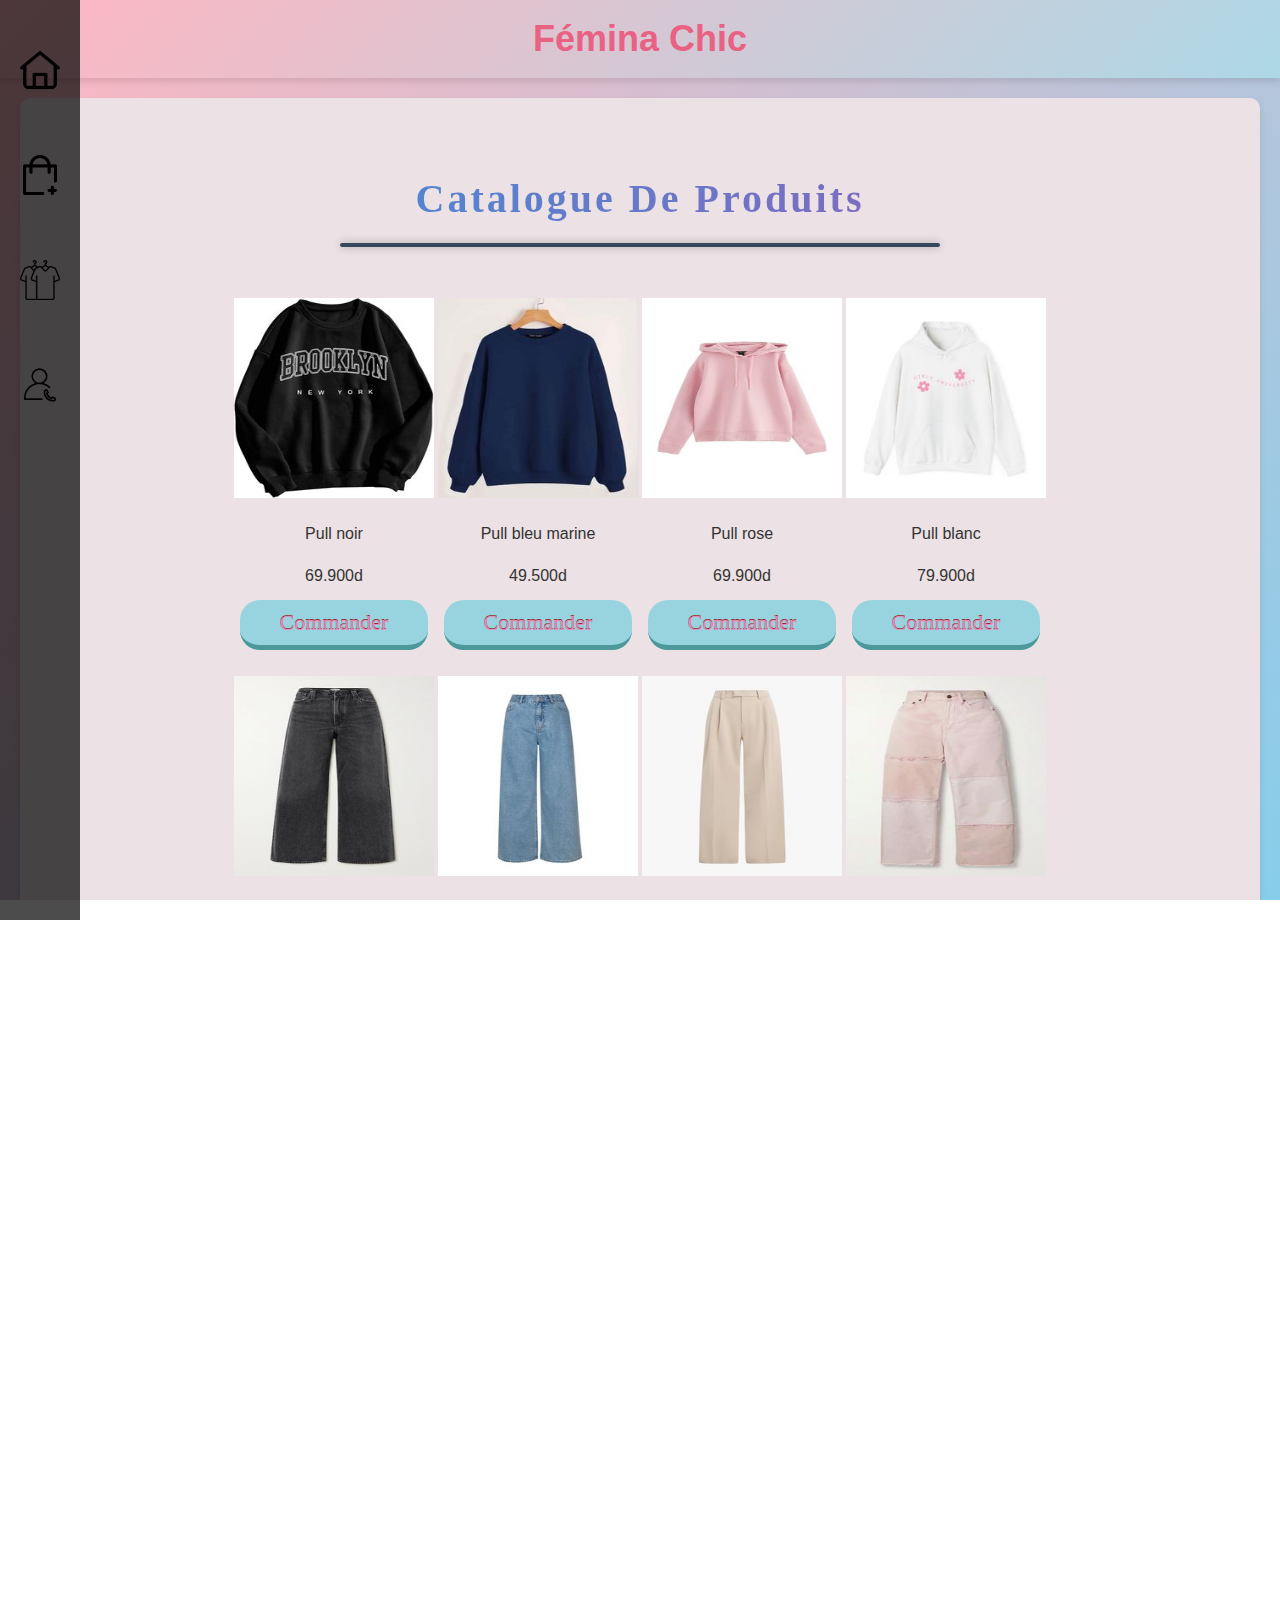
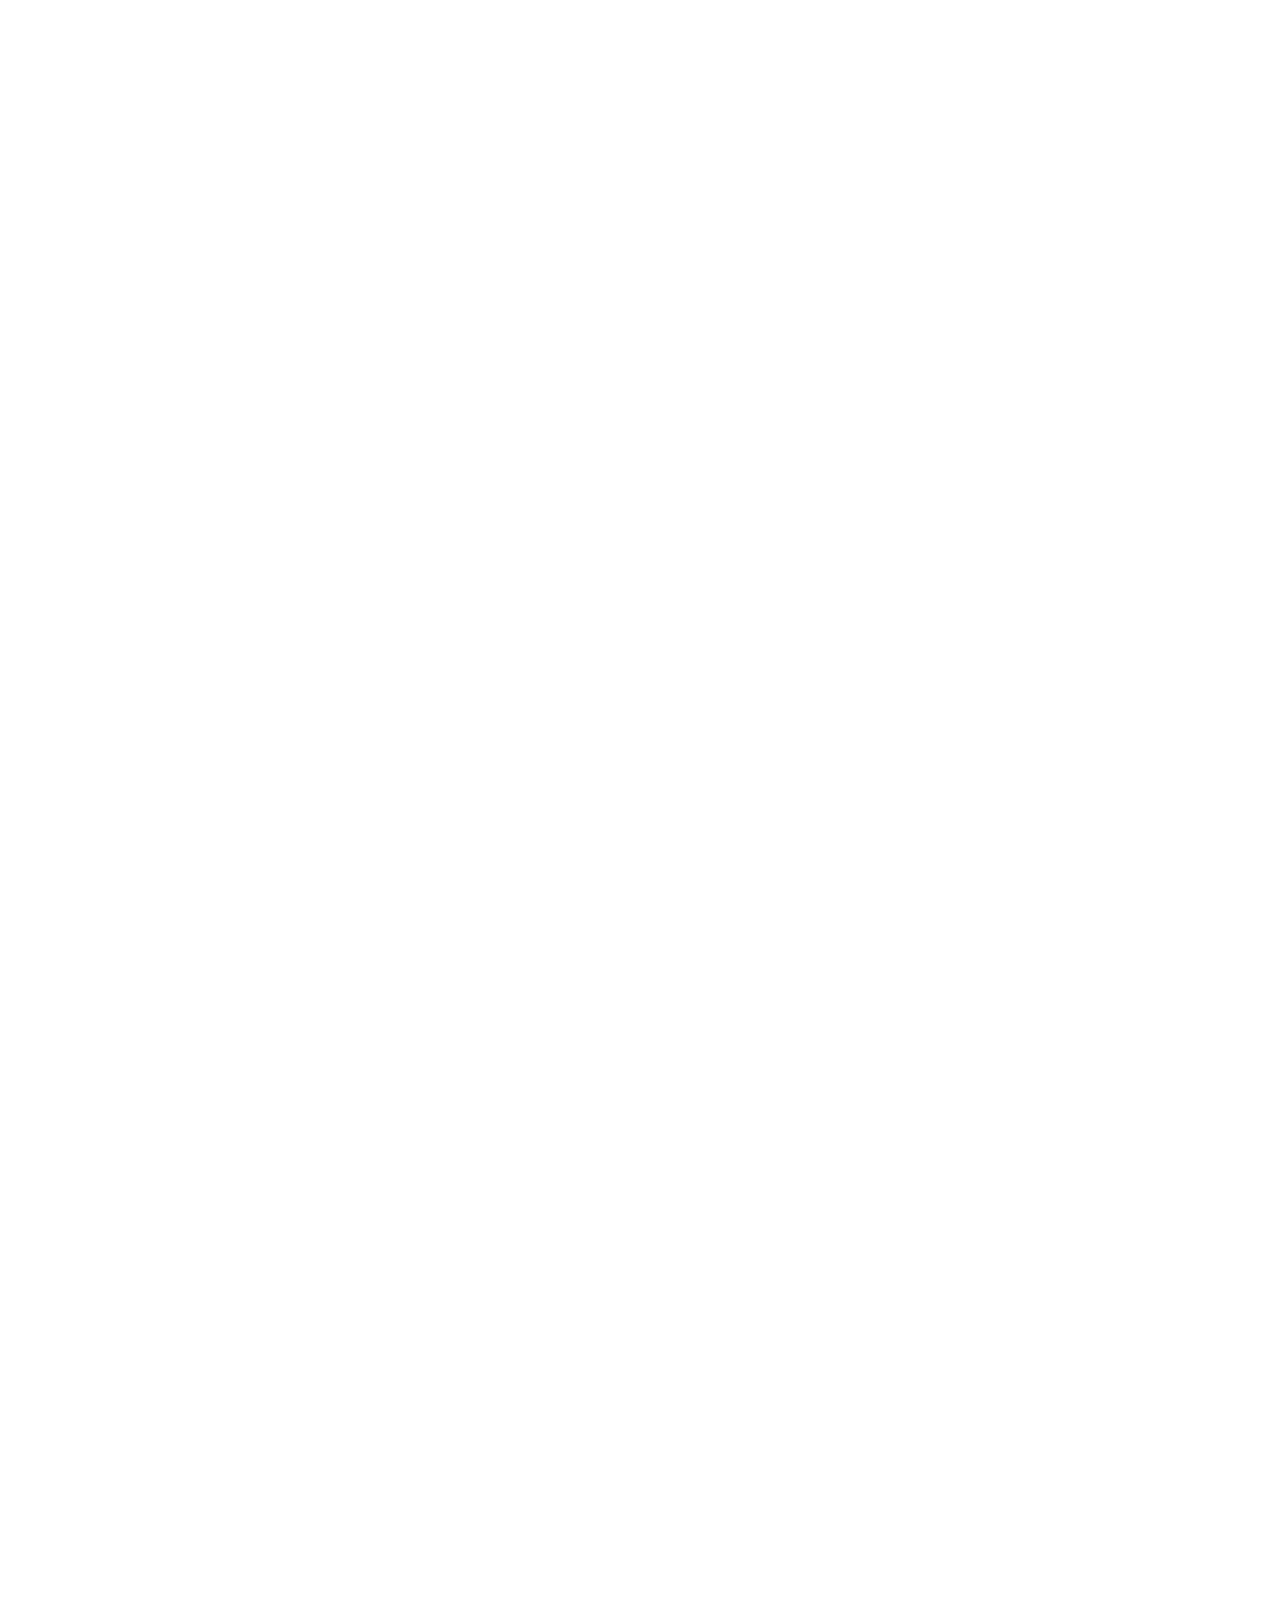
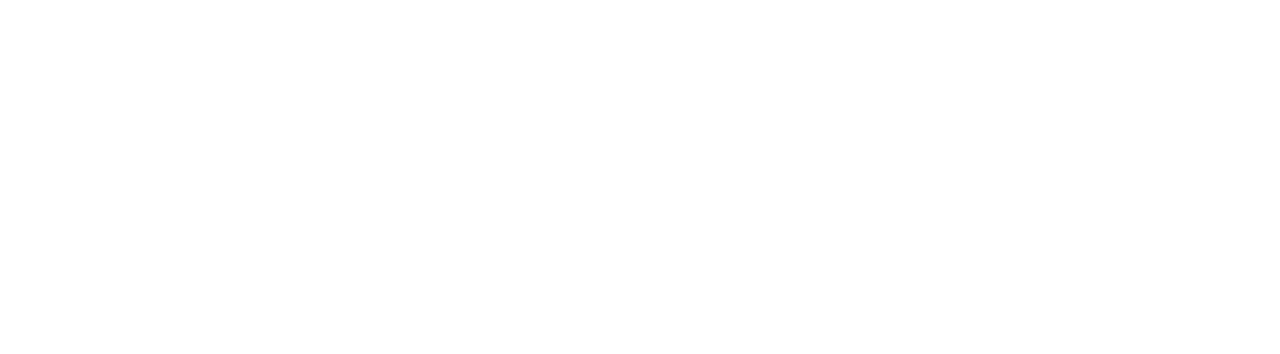
<file: article.html>
<!DOCTYPE html>
<html lang="en">

<head>
    <meta charset="UTF-8">
    <meta name="viewport" content="width=device-width, initial-scale=1.0">
    <title>Document</title>
    <link rel="stylesheet" href="css.css">
    <link rel="stylesheet" href="all.css">
</head>

<body>
    <header>
        <h1>Fémina Chic</h1>
    </header>
    <main>
        <nav>
            <p class="a"><a href="index.html"><img class="icons" src="accueil.png" alt="Accueil"></a></p>
            <p class="a"><a href="formulaire.html"><img class="icons" src="ajouter-au-panier.png"
                        alt="Ajouter au panier"></a></p>
            <p class="a"><a href="article.html"><img class="icons" src="t-shirts.png" alt="T-shirts"></a></p>
            <p class="a"><a href="contact.html"><img class="icons" src="contact-us.png" alt="Contact"></a></p>
        </nav>
        <section>
            <h2>Catalogue de Produits</h2>
            <div id="teblel">
                <table>
                    <tr>
                        <td>
                            <p><img class="x" src="pull5.jpg" alt="Pull noir"></p>
                            <p class="color">Pull noir</p>
                            <p>69.900d</p>
                            <p><a class="vettement" href="formulaire.html">Commander</a></p>
                        </td>
                        <td>
                            <p><img class="x" src="pull4.jpg" alt="Pull bleu marine"></p>
                            <p class="color">Pull bleu marine</p>
                            <p>49.500d</p>
                            <p><a class="vettement" href="formulaire.html">Commander</a></p>
                        </td>
                        <td>
                            <p><img class="x" src="pull6.jpg" alt="Pull rose"></p>
                            <p class="color">Pull rose</p>
                            <p>69.900d</p>
                            <p><a class="vettement" href="formulaire.html">Commander</a></p>
                        </td>
                        <td>
                            <p><img class="x" src="pull7.jpg" alt="Pull blanc"></p>
                            <p class="color">Pull blanc</p>
                            <p>79.900d</p>
                            <p><a class="vettement" href="formulaire.html">Commander</a></p>
                        </td>
                    </tr>
                    <tr>
                        <td>
                            <p><img class="x" src="pantalon1.jpg" alt=""></p>
                            <p class="color">jean large gris</p>
                            <p>109.900d</p>
                            <p><a class="vettement" href="formulaire.html">commander</a></p>
                        </td>
                        <td>
                            <p><img class="x" src="pantalon2.jpg" alt=""></p>
                            <p class="color">jean large </p>
                            <p>99.900d</p>
                            <p><a class="vettement" href="formulaire.html"> commander</a></p>
                        </td>
                        <td>
                            <p><img class="x" src="pantalon3.jpg" alt=""></p>
                            <p class="color">wide leg</p>
                            <p>59.500</p>
                            <p><a class="vettement" href="formulaire.html">commander</a></p>
                        </td>
                        <td>
                            <p><img class="x" src="pantalon5.jpg" alt=""></p>
                            <p class="color">katie holmes</p>
                            <p>109.900d</p>
                            <p><a class="vettement" href="formulaire.html">commander</a></p>
                        </td>
                    </tr>
                    <tr>
                        <td>
                            <p><img class="x" src="cardigan4.jpg" alt=""></p>

                            <p class="color">cardigan noir</p>
                            <p>49.900d</p>
                            <p><a class="vettement" href="formulaire.html">commander</a></p>
                        </td>
                        <td>
                            <p><img class="x" src="cardigan5.jpg" alt=""></p>
                            <p class="color">cardigan bleu</p>
                            <p>49.900d</p>
                            <p><a class="vettement" href="formulaire.html"> commander</a></p>
                        </td>
                        <td>
                            <p><img class="x" src="cardigan1.jpg" alt=""></p>
                            <p class="color">cardigan blanc</p>
                            <p>49.900d</p>
                            <p><a class="vettement" href="formulaire.html">commander</a></p>
                        </td>
                        <td>
                            <p><img class="x" src="cardigan.jpg" alt=""></p>
                            <p class="color">cardigan pink</p>
                            <p>49.900d</p>
                            <p><a class="vettement" href="formulaire.html">commander</a></p>
                        </td>
                    </tr>
                    <tr>
                        <td>
                            <p><img class="x" src="veste4.jpg" alt=""></p>
                            <p class="color">veste a double bouttonage</p>
                            <p>159.900d</p>
                            <p><a class="vettement" href="formulaire.html">commander</a></p>
                        </td>
                        <td>
                            <p><img class="x" src="veste5.jpg" alt=""></p>
                            <p class="color">vintage herren</p>
                            <p>89.900</p>
                            <p><a class="vettement" href="formulaire.html">commander</a></p>
                        </td>
                        <td>
                            <p><img class="x" src="veste3.jpg" alt=""></p>
                            <p class="color">veste pink</p>
                            <p>99.500d</p>
                            <p><a class="vettement" href="formulaire.html">commander</a></p>
                        </td>
                        <td>
                            <p><img class="x" src="veste8.jpg" alt=""></p>
                            <p class="color">veste</p>
                            <p>79.900d</p>
                            <p><a class="vettement" href="formulaire.html">commander</a></p>
                        </td>
                    </tr>
                    <tr>
                        <td>
                            <p><img class="x" src="trensh6.jpg" alt=""></p>
                            <p class="color">trench noir</p>
                            <p>159.900d</p>
                            <p><a class="vettement" href="formulaire.html">commander</a></p>
                        </td>
                        <td>
                            <p><img class="x" src="trensh4.jpg" alt=""></p>
                            <p class="color">trench gris</p>
                            <p>169.900d</p>
                            <p><a class="vettement" href="formulaire.html">commander</a></p>
                        </td>
                        <td>
                            <p><img class="x" src="trensh8.jpg" alt=""></p>
                            <p class="color">trench beige </p>
                            <p>159.900d</p>
                            <p><a class="vettement" href="formulaire.html">commander</a></p>
                        </td>
                        <td>
                            <p><img class="x" src="trensh7.jpg" alt=""></p>
                            <p class="color">trensh pink</p>
                            <p>149.900d</p>
                            <p><a class="vettement" href="formulaire.html">commander</a></p>
                        </td>
                    </tr>
                    <tr>
                        <td>
                            <p><img class="x" src="beanie_hat_6.jpg" alt=""></p>
                            <p class="color">beanie noir </p>
                            <p>39.900d</p>
                            <p><a class="vettement" href="formulaire.html">commander</a></p>
                        </td>
                        <td>
                            <p><img class="x" src="beanie_hat_3.jpg" alt=""></p>
                            <p class="color">beanie bleu </p>
                            <p>39.900d</p>
                            <p><a class="vettement" href="formulaire.html">commander</a></p>
                        </td>
                        <td>
                            <p><img class="x" src="beanie_hat_5.jpg" alt=""></p>
                            <p class="color">beanie beige </p>
                            <p>39.900d</p>
                            <p><a class="vettement" href="formulaire.html">commander</a></p>
                        </td>
                        <td>
                            <p><img class="x" src="beanie_hat_4.jpg" alt=""></p>
                            <p class="color">beanie hat pink</p>
                            <p>39.900d</p>
                            <p><a class="vettement" href="formulaire.html">commander</a></p>
                        </td>
                    </tr>
                    <tr>
                        <td>
                            <p><img class="x" src="casquette7.jpg" alt=""></p>
                            <p class="color">casquette nike noir</p>
                            <p>99.900d</p>
                            <p><a class="vettement" href="formulaire.html">commander</a></p>
                        </td>
                        <td>
                            <p><img class="x" src="casquette8.jpg" alt=""></p>
                            <p class="color">casquette bleu</p>
                            <p>109.900d</p>
                            <p><a class="vettement" href="formulaire.html">commander</a></p>
                        </td>
                        <td>
                            <p><img class="x" src="casquette9.jpg" alt=""></p>
                            <p class="color">casquette polo beige</p>
                            <p>99.900d</p>
                            <p><a class="vettement" href="formulaire.html">commander</a></p>
                        </td>
                        <td>
                            <p><img class="x" src="casquette6.jpg" alt=""></p>
                            <p class="color">casquette polo pink</p>
                            <p> 99.900d</p>
                            <p><a class="vettement" href="formulaire.html">commander</a></p>
                        </td>
                    </tr>
                    <tr>
                        <td>
                            <p><img class="x" src="scraf8.jpg" alt=""></p>
                            <p class="color">echarpe plaid</p>
                            <p> 69.900d</p>
                            <p><a class="vettement" href="formulaire.html">commander</a></p>
                        </td>
                        <td>
                            <p><img class="x" src="scraf6.jpg" alt=""></p>
                            <p class="color">scraf bleu carreau</p>
                            <p> 69.900d</p>
                            <p><a class="vettement" href="formulaire.html">commander</a></p>
                        </td>
                        <td>
                            <p><img class="x" src="scraf5.jpg" alt=""></p>
                            <p class="color">cache colle beige</p>
                            <p> 69.900d</p>
                            <p><a class="vettement" href="formulaire.html">commander</a></p>
                        </td>
                        <td>
                            <p><img class="x" src="scraf1.jpg" alt=""></p>
                            <p class="color">scraf pink carreau</p>
                            <p> 69.900d</p>
                            <p><a class="vettement" href="formulaire.html">commander</a></p>
                            <!-- Additional rows follow the same format -->
                </table>
            </div>
        </section>
    </main>
    <footer>
        <p>© 2024 Fémina Chic | Tous droits réservés</p>
        <p>
            <a href="privacy.html">Politique de confidentialité</a> |
            <a href="terms.html">Conditions d'utilisation</a>
        </p>
        <a href="https://www.facebook.com/profile.php?id=61565115712853" class="aa">

    
            <img   src="facebook.png" class="iconss" alt="Facebook">
            
            </a>

            <a class="aa" href="https://www.instagram.com/femina__chic/">

                <img src="instagram.png" class="iconss" alt="Instagram">
    
    
    </a>
        <a class="aa" href="">

        <img src="whatsapp.png" class="iconss" alt="WhatsApp">


</a>
        <a  class="aa" href="">

        <img src="tiktok.png" class="iconss" alt="TikTok">


</a>
        
    </footer>
</body>

</html>
</file>
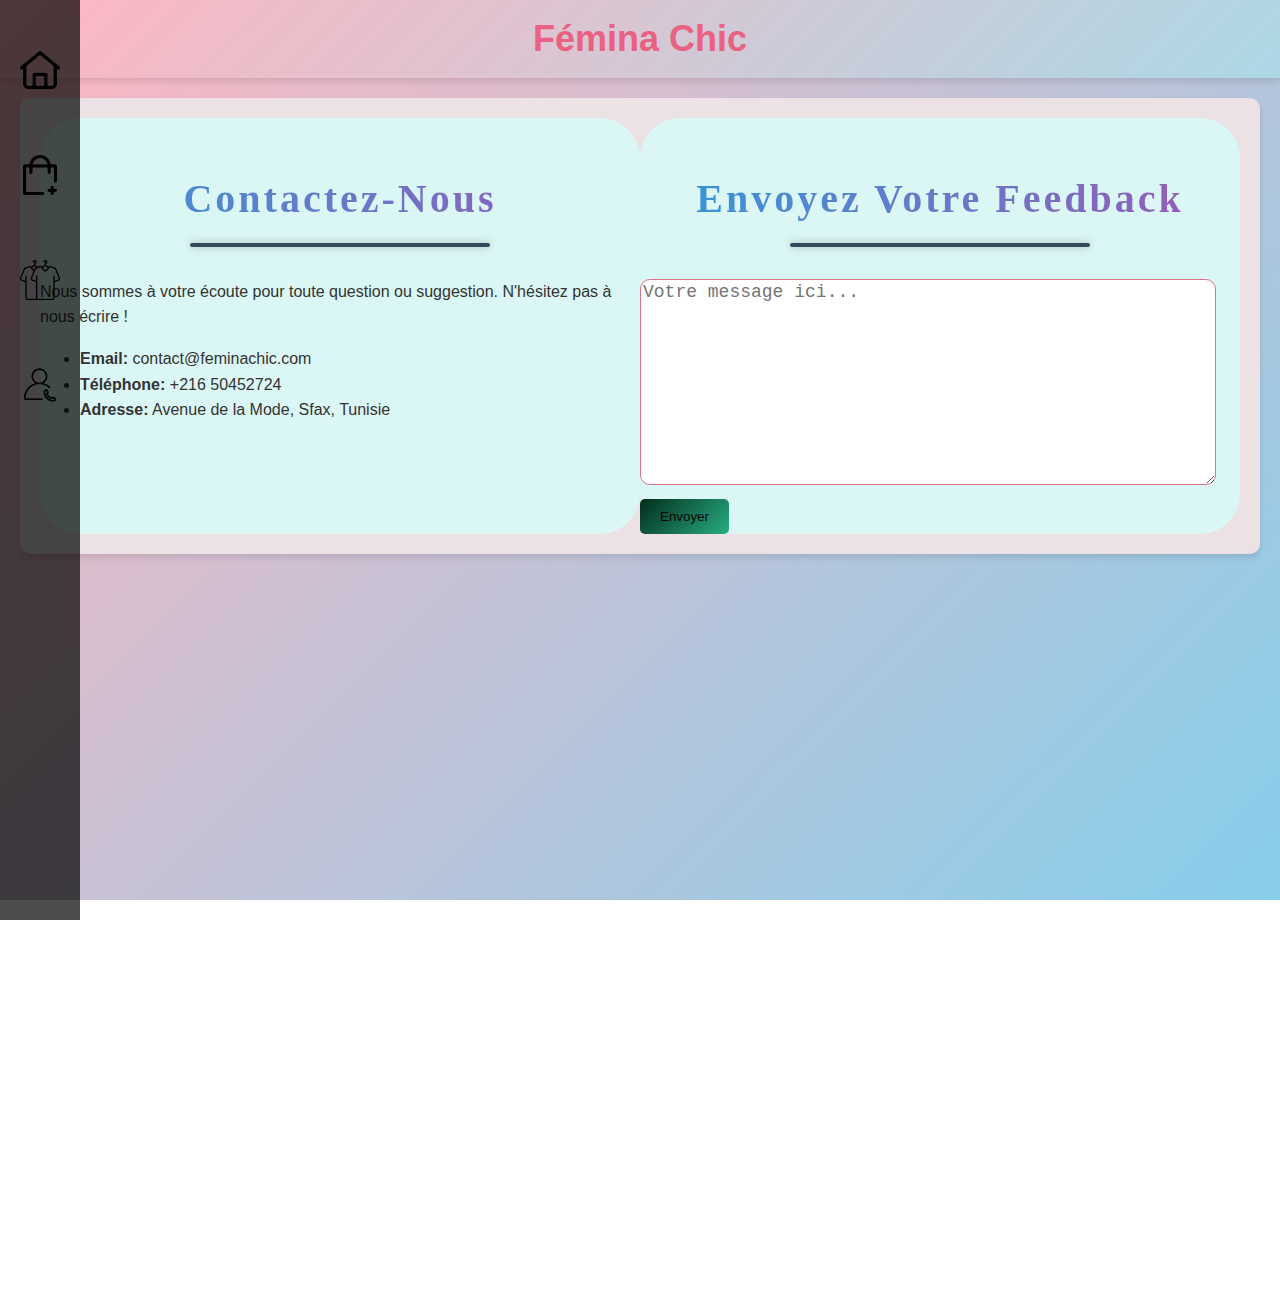
<file: contact.html>
<!DOCTYPE html>
<html lang="en">

<head>
    <meta charset="UTF-8">
    <meta name="viewport" content="width=device-width, initial-scale=1.0">
    <title>Contact Us</title>
    <link rel="stylesheet" href="all.css">
</head>

<body>
    <header>
        <h1>Fémina Chic</h1>
    </header>
    <main>
        <nav>
            <p class="a"><a href="index.html"><img class="icons" src="accueil.png" alt=""></a></p>
            <p class="a"><a href="formulaire.html"><img class="icons" src="ajouter-au-panier.png" alt=""></a></p>
            <p class="a"><a href="article.html"><img class="icons" src="t-shirts.png" alt=""></a></p>
            <p class="a"><a href="contact.html"><img class="icons" src="contact-us.png" alt=""></a></p>
        </nav>

        <section class="contact">
            <div class="contact-info">
                <h2>Contactez-nous</h2>
                <p>Nous sommes à votre écoute pour toute question ou suggestion. N'hésitez pas à nous écrire !</p>
                <ul>
                    <li><strong>Email:</strong> contact@feminachic.com</li>
                    <li><strong>Téléphone:</strong> +216 50452724</li>
                    <li><strong>Adresse:</strong> Avenue de la Mode, Sfax, Tunisie</li>
                </ul>
            </div>

            <div class="feedback-form">
                <h2>Envoyez votre Feedback</h2>
                <form>
                    <textarea id="txt" placeholder="Votre message ici..." required></textarea>
                    <br>
                    <input id="btn" type="button" value="Envoyer">
                </form>
            </div>
        </section>

        <div class="map-container">
            <iframe
                src="https://www.google.com/maps/embed?pb=!1m18!1m12!1m3!1d6556.570984499112!2d10.75780929350182!3d34.748400491610816!2m3!1f0!2f0!3f0!3m2!1i1024!2i768!4f13.1!3m3!1m2!1s0x1301d2d740fce285%3A0x996df8dfbbdf7526!2sOxford%20librairie!5e0!3m2!1sen!2stn!4v1733846077812!5m2!1sen!2stn"
                width="1410" height="500" style="border:0;" allowfullscreen="" loading="lazy"
                referrerpolicy="no-referrer-when-downgrade"></iframe>
        </div>
    </main>

    <footer>
        <p>© 2024 Fémina Chic | Tous droits réservés</p>
        <p>
            <a href="privacy.html">Politique de confidentialité</a> |
            <a href="terms.html">Conditions d'utilisation</a>
        </p>

        <a href="https://www.facebook.com/profile.php?id=61565115712853" class="aa">

    
            <img   src="facebook.png" class="iconss" alt="Facebook">
            
            </a>

        <a class="aa" href="https://www.instagram.com/femina__chic/">

            <img src="instagram.png" class="iconss" alt="Instagram">


</a>
        <a class="aa" href="">

        <img src="whatsapp.png" class="iconss" alt="WhatsApp">


</a>

   
        <a  class="aa" href="">

        <img src="tiktok.png" class="iconss" alt="TikTok">


</a>
    </footer>
</body>

</html>
</file>
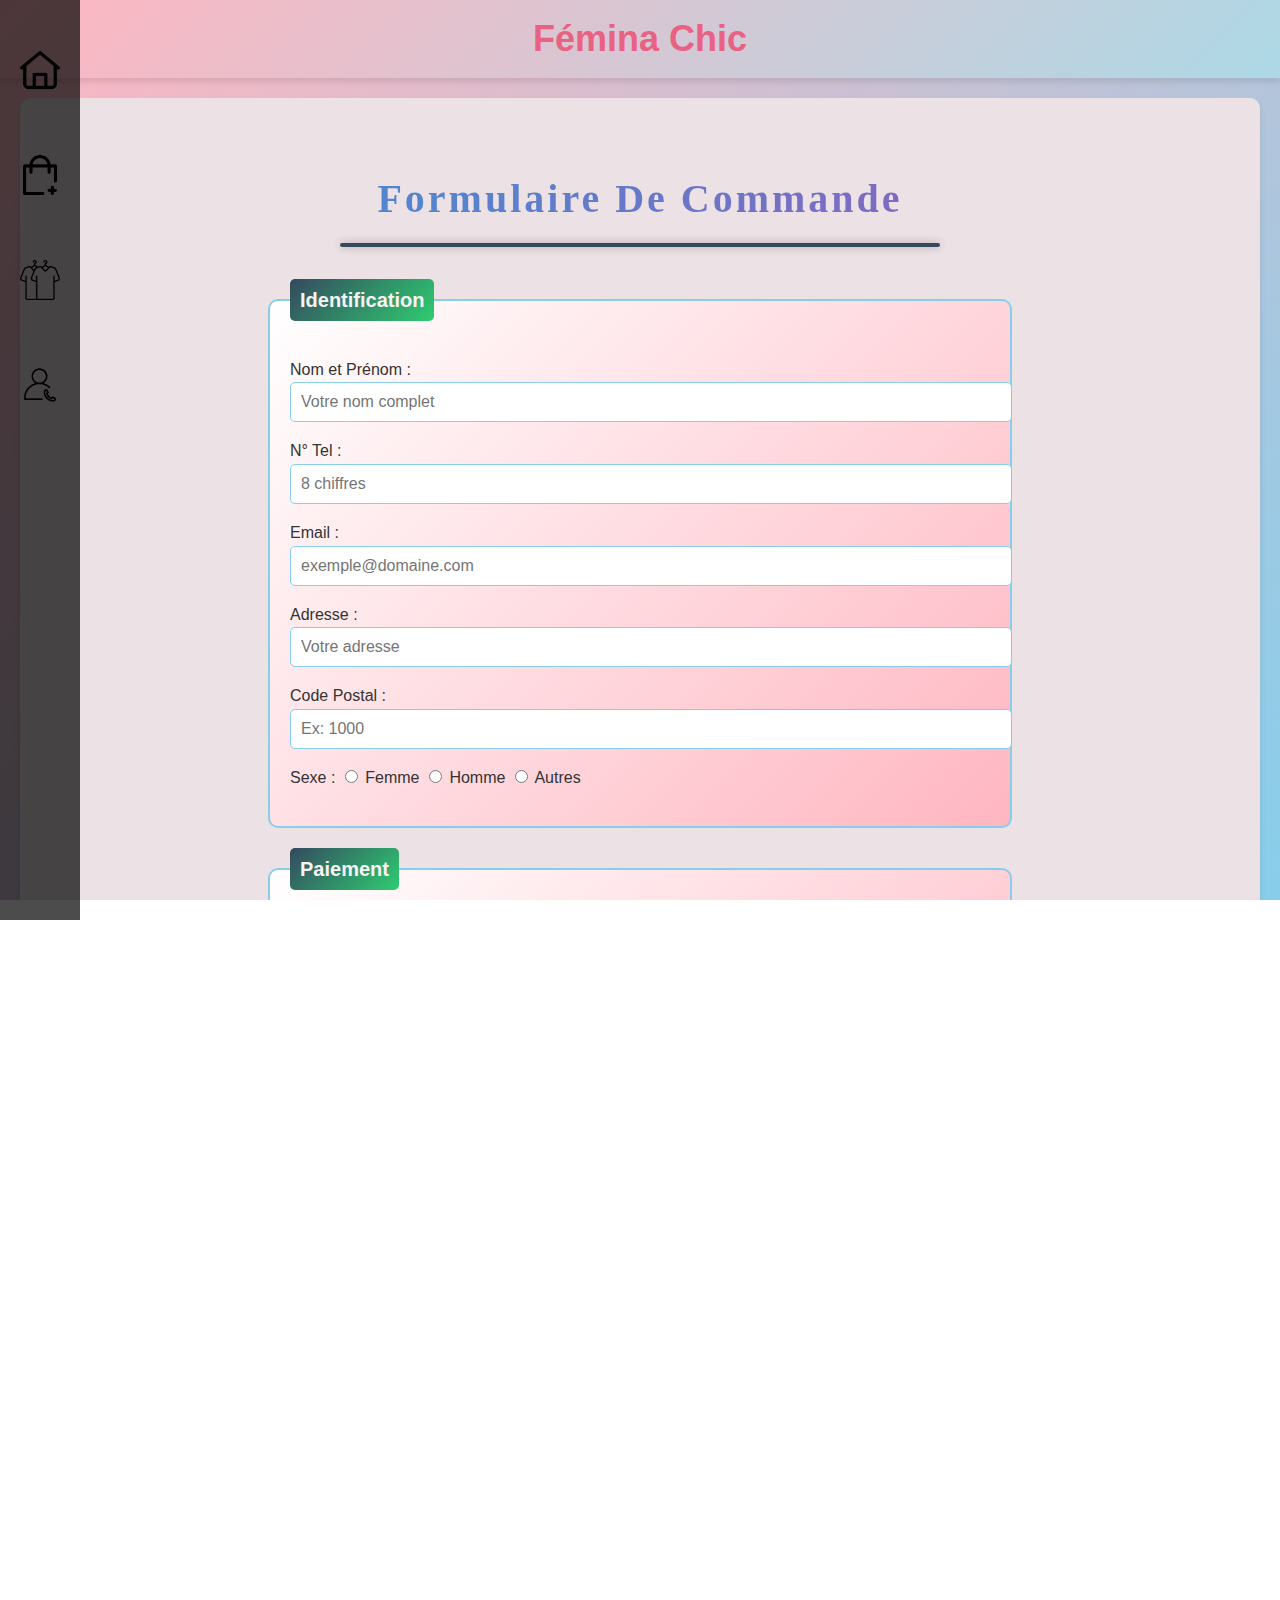
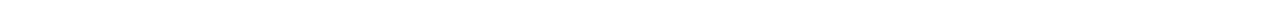
<file: formulaire.html>
<!DOCTYPE html>
<html lang="en">

<head>
    <meta charset="UTF-8">
    <meta name="viewport" content="width=device-width, initial-scale=1.0">
    <title>boutique femme</title>
    <link rel="stylesheet" href="all.css">
</head>

<body>
    <header>
        <h1>Fémina Chic</h1>
    </header>
    <main>
        <nav>
            <p class="a"><a href="index.html"><img class="icons" src="accueil.png" alt=""></a></p>
            <p class="a"><a href="formulaire.html"><img class="icons" src="ajouter-au-panier.png" alt=""></a></p>
            <p class="a"><a href="article.html"><img class="icons" src="t-shirts.png" alt=""></a></p>
            <p class="a"><a href="contact.html"><img class="icons" src="contact-us.png" alt=""></a></p>
        </nav>

        <section>
            <h2>Formulaire de Commande</h2>
            <form action="errer.html">
                <fieldset class="mi">
                    <legend class="ident">Identification</legend>
                    <p>
                        <label for="full-name">Nom et Prénom :</label>
                        <input type="text" id="full-name" name="full-name" placeholder="Votre nom complet" required>
                    </p>
                    <p>
                        <label for="phone">N° Tel :</label>
                        <input type="tel" id="phone" name="phone" pattern="[0-9]{8}" placeholder="8 chiffres"
                            title="Entrez un numéro à 8 chiffres">
                    </p>
                    <p>
                        <label for="email">Email :</label>
                        <input type="email" id="email" name="email" placeholder="exemple@domaine.com" required>
                    </p>
                    <p>
                        <label for="address">Adresse :</label>
                        <input type="text" id="address" name="address" placeholder="Votre adresse" required>
                    </p>
                    <p>
                        <label for="postal-code">Code Postal :</label>
                        <input type="number" id="postal-code" name="postal-code" placeholder="Ex: 1000" required>
                    </p>
                    <p>
                        Sexe :
                        <label><input type="radio" name="gender" value="femme"> Femme</label>
                        <label><input type="radio" name="gender" value="homme"> Homme</label>
                        <label><input type="radio" name="gender" value="autres"> Autres</label>
                    </p>
                </fieldset>

                <fieldset class="mi">
                    <legend class="paye">Paiement</legend>
                    <p>
                        <label for="quantity">Quantité :</label>
                        <input type="number" id="quantity" name="quantity" placeholder="0" min="1">
                    </p>
                    <p>
                        <label for="price">Prix :</label>
                        <input type="number" id="price" name="price" placeholder="0.00" step="0.01">
                    </p>
                    <p>
                        <label for="reference">Référence :</label>
                        <input type="text" id="reference" name="reference" placeholder="Code produit">
                    </p>
                    <p>
                        <label for="total">Total :</label>
                        <input type="number" id="total" name="total" placeholder="0.00" step="0.01" readonly>
                    </p>
                </fieldset>
                <p>
                    <input type="submit" value="Valider">
                    <input type="reset" value="Annuler">
                </p>
            </form>
        </section>
    </main>
    <footer>
        <p>© 2024 Fémina Chic | Tous droits réservés</p>
        <p>
            <a href="privacy.html">Politique de confidentialité</a> |
            <a href="terms.html">Conditions d'utilisation</a>
        </p>

        <a href="https://www.facebook.com/profile.php?id=61565115712853" class="aa">

    
            <img   src="facebook.png" class="iconss" alt="Facebook">
            
            </a>

            <a class="aa" href="https://www.instagram.com/femina__chic/">

                <img src="instagram.png" class="iconss" alt="Instagram">
    
    
    </a>
        <a class="aa" href="">

        <img src="whatsapp.png" class="iconss" alt="WhatsApp">


</a>

  
        <a  class="aa" href="">

        <img src="tiktok.png" class="iconss" alt="TikTok">


</a>
    </footer>
</body>

</html>
</file>
<file: css.css>
.x{
    height: 200px;
    width: 200px;
    
}
table{
    text-align: center;
    margin: 0 29% 0 29%;
}
</file>
<file: all.css>
/* index html */
#bg-video {
    position: fixed;
    top: 0;
    left: 0;
    width: 100%;
    height: 100%;
    object-fit: cover;
    z-index: -1;
}
.search {  
    position: fixed;
    float: left;
    top: 2%;  
    background: rgba(124, 209, 181, 0.9);
    border-radius: 12px;
    width: 20%; 
    left: 10%;
}
.search input[type="text"] {
    width: 90%;
    padding: 0px;
    border: 2px solid #d16b8a;
}
.search button {
    background: #e4919f;
    border: none;
    cursor: pointer;
}
#mainn {
    min-height: calc(100vh - 80px); 
}
#navv {
    position: fixed;
    overflow-y: auto; 
}
.icons {
    width: 40px;
    height: 40px;
    margin-bottom: 5px;
}
a:hover {
    transform: scale(1.2);
}
#ttt{
    opacity: 0%;    
}
.iconss{
    width: 31px;
    height: 31px;
    margin-bottom: 5px;
    transition: transform 0.3s ease;
}
/* formulaire html */
fieldset {
    margin: 20px auto;
    width: 80%;
    max-width: 700px;
    border: 2px solid #34495e;
    padding: 50px;
    border: 2px solid #87CEEB;
    background: linear-gradient(135deg, #FFFFFF, #FFB6C1); /* Fond doux */
    border-radius: 10px;
    padding: 20px;
}
fieldset:hover {
    transform: scale(1.02);
}
legend {
    font-size: 20px;
    font-weight: bold;
    padding: 5px 10px;
    background: linear-gradient(135deg, #34495e, #2ecc71);
    color: #f7f2f3;
    border-radius: 5px;
}
form input[type="submit"],
form input[type="reset"] {
    background: linear-gradient(135deg, #34495e, #2ecc71);
    color: #f7f2f3;
    margin-left: 330px;
}
form input[type="submit"]:hover,
form input[type="reset"]:hover {
    background: linear-gradient(135deg, #032c1c, #27ae81);
    transform: scale(1.1);
}
input[type="submit"],
input[type="reset"] {
    background: linear-gradient(135deg, #85cfec, #ADD8E6); /* Dégradé bleu ciel */
    color: #e6e4e4;
    border: none;
    padding: 12px 20px;
    border-radius: 20px;
    font-size: 16px;
    cursor: pointer;
}
form input[type="text"],
form input[type="email"],
form input[type="number"],
form input[type="tel"] {
    width: 100%;
    padding: 10px;
    border: 1px solid #87CEEB;
    border-radius: 5px;
    font-size: 16px;
    transition: border-color 0.3s ease, box-shadow 0.3s ease;
}
label :hover{
    transform: scale(1.1);
}
/* article html */
.vettement {
    background-color: #98d4df;
    color: #e28aba;
    padding: 10px  40px;
    font-family: "Pacifico", cursive;
    font-size: 22px;
    border-bottom: 5px solid #4c989b;
    border-radius: 20px;
    text-shadow: 0px -1px #992b2b;
    transition:all 0.3s ;
}
.vettement:hover {
    background-color: #df8181;
}
table{
    margin: 0 auto;
}
/* contact html */
.contact {
    display: flex;
}
.contact-info {
    flex: 1;
    background-color: #dbf7f5;
    border-radius: 40px;
}
.contact-info h2 {
    color: rgba(209, 74, 130, 0.533)
}
.feedback-form {
    flex: 1;
    background-color: #dbf7f5;
    border-radius: 40px;
}
.feedback-form h2 {
    color: rgba(209, 74, 130, 0.533)
}
.feedback-form textarea {
    width: 95%;
    height: 200px;
    border: 1px solid #da7288;
    border-radius: 10px;
    font-size: 18px;
}
.feedback-form input[type="button"] {
    background: linear-gradient(135deg, #032c1c, #27ae81);
    color: #080505;
    border: none;
    padding: 10px 20px;
    border-radius: 5px;
    cursor: pointer;
    margin-top: 7px;
}
.feedback-form input[type="button"]:hover {
    background: linear-gradient(135deg, #032c1c, #27ae60);
    transform: scale(1.05);
}
.map-container {
    margin: 20px auto;
    max-width: 1200px;
    border-radius: 10px;
    overflow: hidden;
}
/* all html */
body {
    font-family: Arial, sans-serif;
    margin: 0;
    padding: 0;
    background: linear-gradient(135deg, #FFB6C1, #87CEEB); 
    color: #333;
    line-height: 1.6;
    display: flex;
    flex-direction: column;
    min-height: 100vh; 
    margin: 0;
}
header h1 {
    text-align: center;
    padding: 10px;
    background: linear-gradient(135deg, #FFB6C1, #ADD8E6); /* Dégradé doux */
    color: #e96183;
    font-size: 36px;
    margin: 0;
    box-shadow: 0 4px 6px rgba(15, 2, 2, 0.1);
}
section {
    padding: 20px;
    margin: 20px auto;
    max-width: 1200px;
    background-color: #ece1e4; 
    border-radius: 10px;
    box-shadow: 0 4px 6px rgba(0, 0, 0, 0.1);
}
html, body {
    overflow: auto; 
    height: 100%; 
} 
h2 {
    font-family: 'Georgia', serif; 
    font-size: 2.5rem; 
    font-weight: bold; 
    color: #34495e; 
    text-align: center; 
    text-transform: capitalize;        
    letter-spacing: 3px;           
    background: linear-gradient(90deg, #3498db, #9b59b6);     
    -webkit-background-clip: text; 
    -webkit-text-fill-color: transparent; 
    position: relative; 
    padding: 1rem 0; 
    margin-bottom: 2rem; 
}
h2:after {
    content: ''; 
    position: absolute;
    left: 50%;
    bottom: 0;
    transform: translateX(-50%);
    width: 50%; 
    height: 4px; 
    background-color: #34495e; 
    border-radius: 2px; 
    box-shadow: 0 0 8px rgba(0, 0, 0, 0.3); 
}
nav {
    position: fixed;
    top: 0;
    left: 0;
    width: 80px;
    height: 100%;
    background-color: rgba(0, 0, 0, 0.7);
    display: flex;
    flex-direction: column;
    align-items: center;
    padding-top: 20px;
}
nav p {
    margin: 20px 0;
}
nav p a {
    text-decoration: none;
    color: white;
    font-size: 14px;
    display: flex;
    flex-direction: column;
    align-items: center;
    padding: 10px 0;
    transition: all 0.3s ease;
}
a {
    color: #87CEEB;
    text-decoration: none;
}
a:hover {
    color: #FFB6C1; 
}
footer {
    background: linear-gradient(135deg, #87CEEB, #FFB6C1); 
    color: #2c0410;
    text-align: center;
    padding: 20px;
    font-size: 17px;
    margin-top: 20px;
}
footer a {
    color: #0b3447; 
    font-weight: bold;
    transition: color 0.3s ease;
}
footer a:hover {
        text-decoration: underline; 
        color: #8f3d5f;  
}
main {
    flex: 1; 
}
.aa{
    text-decoration: none;
}
</file>
